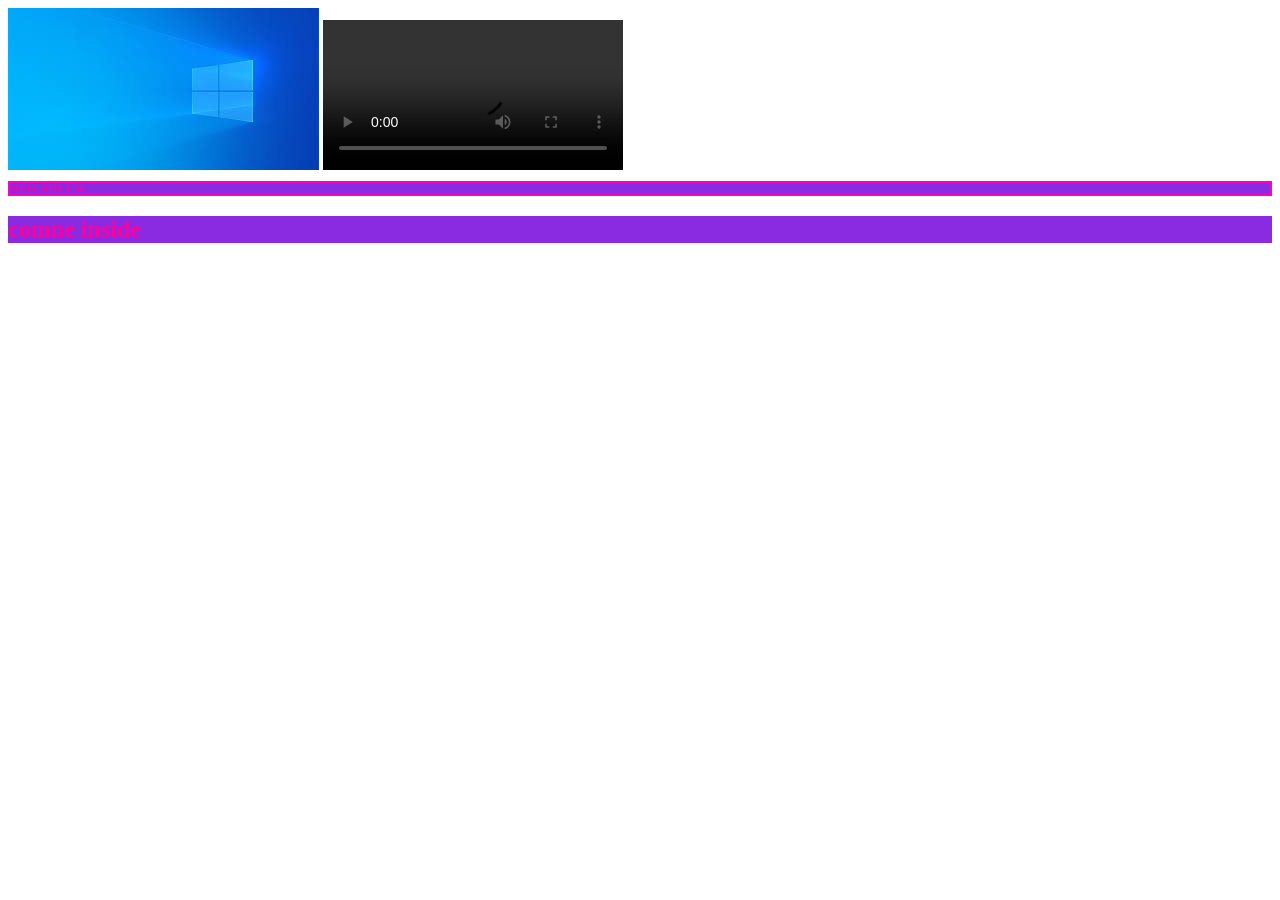
<file: index.html>
<!DOCTYPE html>
<html lang="en">
<head>
    <meta charset="UTF-8">
    <meta http-equiv="X-UA-Compatible" content="IE=edge">
    <meta name="viewport" content="width=device-width, initial-scale=1.0">
<link rel="stylesheet" href="index.css">
    <title>::Index page ::</title>
    <style>
        h1,h2{color: rgb(255, 0, 157);
        background: blueviolet;
    }
    
    </style>
</head>
<body>
   
   <img src="./desktop.jpg">
   <video src="./mov_bbb (1).mp4" controls></video>
   <h1>WELCOME CSE</h1>
   <h2>comne inside</h2>
</body>
</html>
</file>
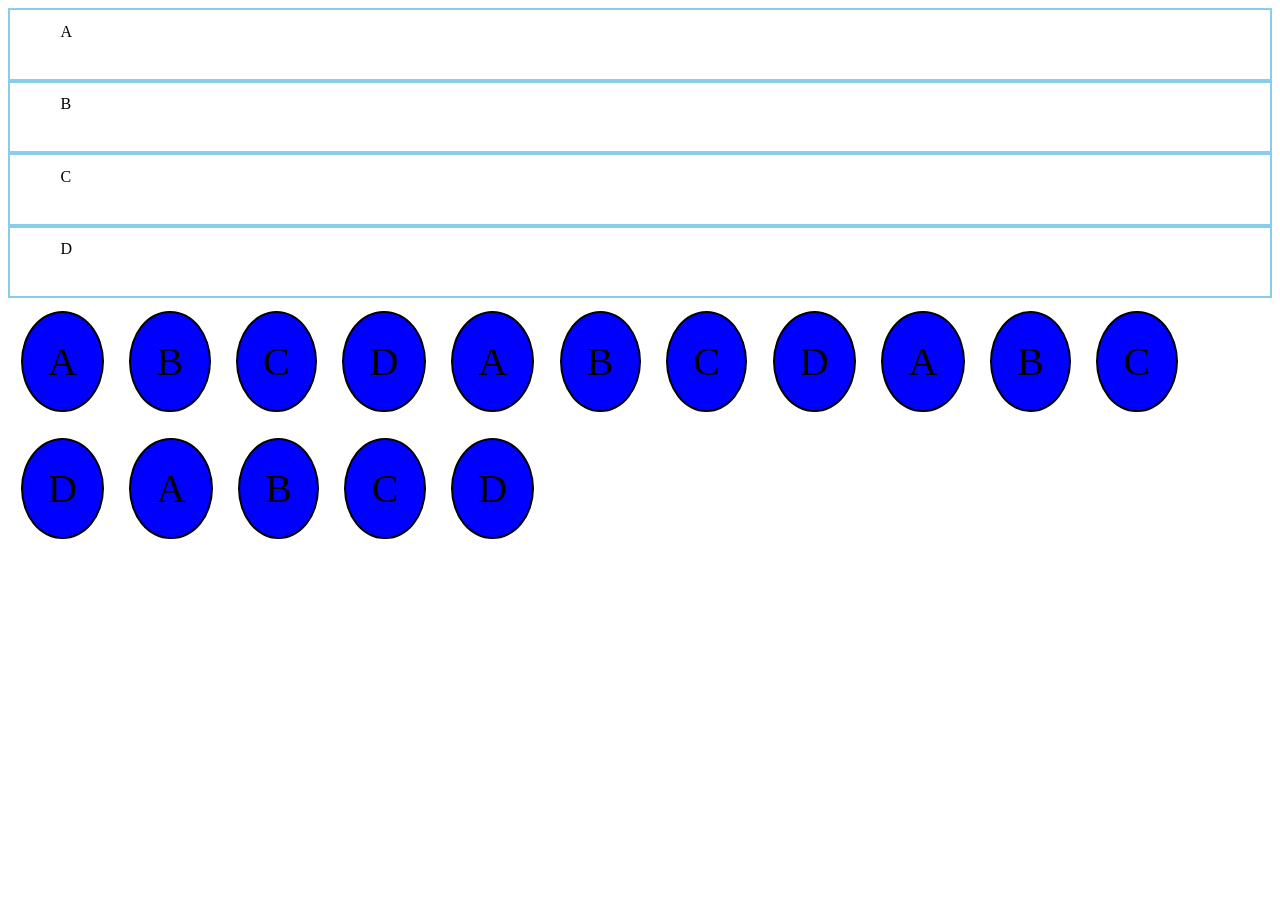
<file: flex.html>
<!DOCTYPE html>
<html lang="en">
<head>
    <meta charset="UTF-8">
    <meta http-equiv="X-UA-Compatible" content="IE=edge">
    <meta name="viewport" content="width=>, initial-scale=1.0">
    <title>Document</title>
    <style>
        .flex div{
            border: 2px solid skyblue;
            padding: 1% 2% 3% 4%;
        }
        .flex3 div{
            border: 2px solid black;
            border-radius: 100%;
            padding: 2%;
            margin: 1%;
            font-size: 40px;
            background-color: blue;
        }
        .flex{
            display: flex;
            flex-direction: column;
            justify-content: flex-end;
            flex-wrap:nowrap;
        }
        .flex3{
            height: 500px;
            display: flex;
            /* row|| roew reverse|| column||column reverse*/
            flex-direction: row;
            flex-wrap: wrap;
            align-content:flex-start;
        }
    </style>
</head>
<body>
    <div class="flex">
        <div>A</div>
        <div>B</div>
        <div>C</div>
        <div>D</div>
    </div>
    <div class="flex3">
        <div>A</div>
        <div>B</div>
        <div>C</div>
        <div>D</div>
        <div>A</div>
        <div>B</div>
        <div>C</div>
        <div>D</div>
        <div>A</div>
        <div>B</div>
        <div>C</div>
        <div>D</div>
        <div>A</div>
        <div>B</div>
        <div>C</div>
        <div>D</div>
    </div>
    
</body>
</html>
</file>
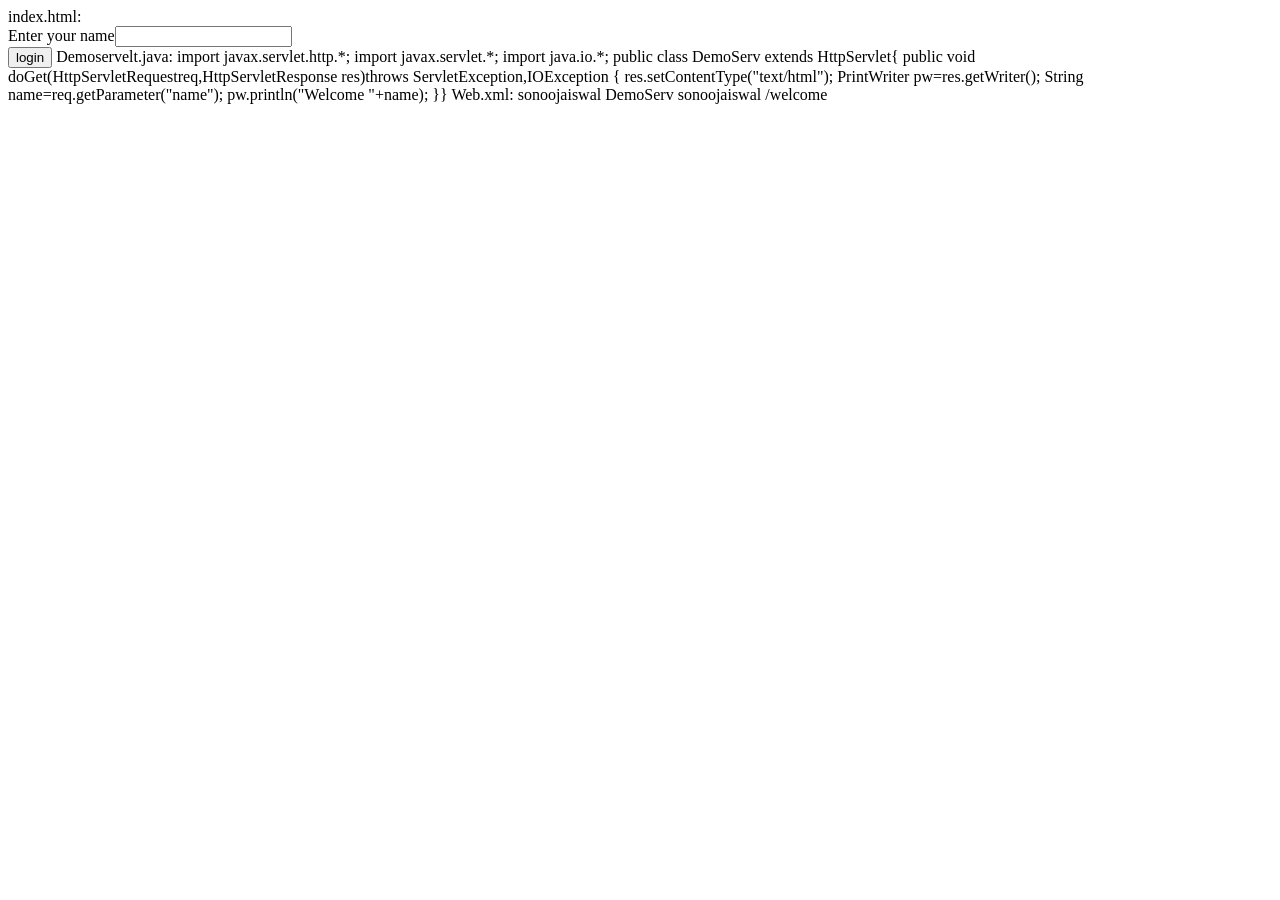
<file: gggg.html>
index.html:
<html>
<body>
<form action="welcome" method="get">
Enter your name<input type="text" name="name"><br>
<input type="submit" value="login">
</body>
</html>

Demoservelt.java:
import javax.servlet.http.*;
import javax.servlet.*;
import java.io.*;
public class DemoServ extends HttpServlet{
public void doGet(HttpServletRequestreq,HttpServletResponse res)throws ServletException,IOException
{
res.setContentType("text/html");
PrintWriter pw=res.getWriter();
String name=req.getParameter("name");
pw.println("Welcome "+name);
}}

Web.xml:
<web-app>
<servlet>
<servlet-name>sonoojaiswal</servlet-name>
<servlet-class>DemoServ</servlet-class>
</servlet>
<servlet-mapping>
<servlet-name>sonoojaiswal</servlet-name>
<url-pattern>/welcome</url-pattern>
</servlet-mapping>
</file>
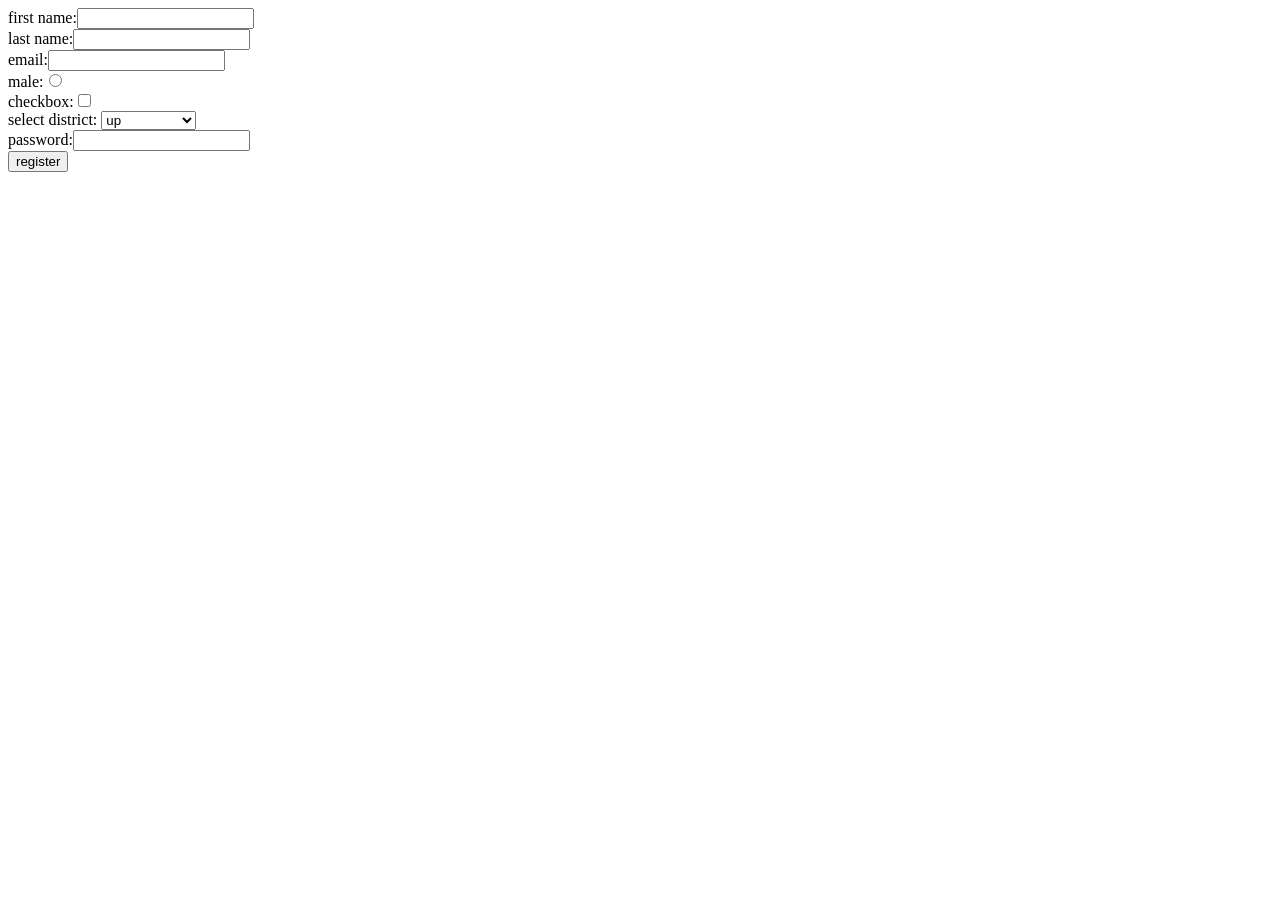
<file: register.html>
<!doctype html>
<html>
<head>
<title>REGISTER PAGE</title>
</head>
<body>
<form>
first name:<input type="text"><br>
last name:<input type="text"><br>
email:<input type="email"><br>
male:<input type="radio"><br>
checkbox:<input type="checkbox"><br>
select district:
<select>
<option>up</option>
<option disabled>ap</option>
<option>kadapa</option>
<option>east godvari</option>
</select><br>
password:<input type="password"><br>
<input type="submit" value="register"">
</form>

</body>
</html>
</file>
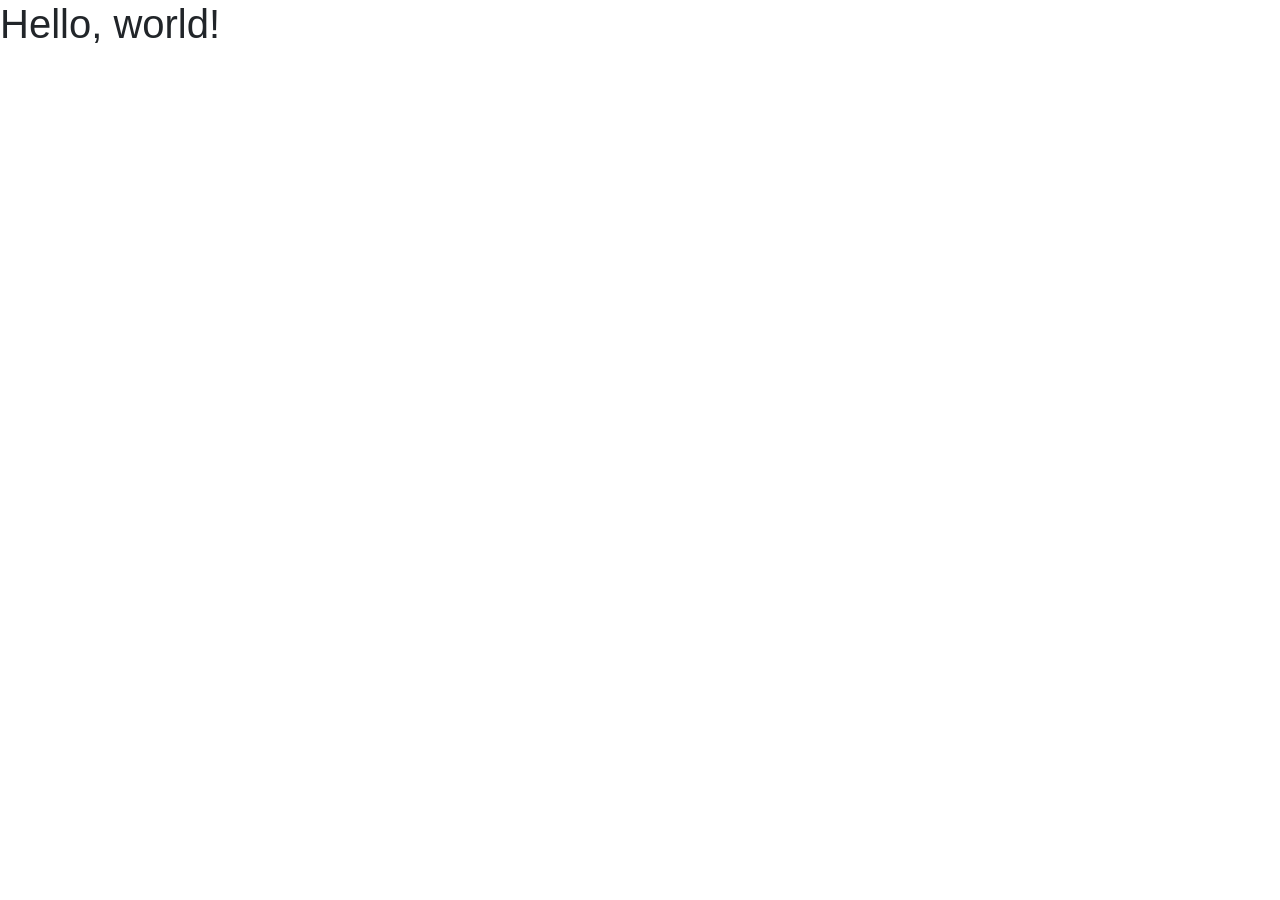
<file: s.html>
<!doctype html>
<html lang="en">
  <head>
    <!-- Required meta tags -->
    <meta charset="utf-8">
    <meta name="viewport" content="width=device-width, initial-scale=1, shrink-to-fit=no">

    <!-- Bootstrap CSS -->
    <link rel="stylesheet" href="https://cdn.jsdelivr.net/npm/bootstrap@4.6.1/dist/css/bootstrap.min.css" integrity="sha384-zCbKRCUGaJDkqS1kPbPd7TveP5iyJE0EjAuZQTgFLD2ylzuqKfdKlfG/eSrtxUkn" crossorigin="anonymous">

    <title>Hello, world!</title>
  </head>
  <body>
    <h1>Hello, world!</h1>

    <!-- Optional JavaScript; choose one of the two! -->

    <!-- Option 1: jQuery and Bootstrap Bundle (includes Popper) -->
    <script src="https://cdn.jsdelivr.net/npm/jquery@3.5.1/dist/jquery.slim.min.js" integrity="sha384-DfXdz2htPH0lsSSs5nCTpuj/zy4C+OGpamoFVy38MVBnE+IbbVYUew+OrCXaRkfj" crossorigin="anonymous"></script>
    <script src="https://cdn.jsdelivr.net/npm/bootstrap@4.6.1/dist/js/bootstrap.bundle.min.js" integrity="sha384-fQybjgWLrvvRgtW6bFlB7jaZrFsaBXjsOMm/tB9LTS58ONXgqbR9W8oWht/amnpF" crossorigin="anonymous"></script>

    <!-- Option 2: Separate Popper and Bootstrap JS -->
    <!--
    <script src="https://cdn.jsdelivr.net/npm/jquery@3.5.1/dist/jquery.slim.min.js" integrity="sha384-DfXdz2htPH0lsSSs5nCTpuj/zy4C+OGpamoFVy38MVBnE+IbbVYUew+OrCXaRkfj" crossorigin="anonymous"></script>
    <script src="https://cdn.jsdelivr.net/npm/popper.js@1.16.1/dist/umd/popper.min.js" integrity="sha384-9/reFTGAW83EW2RDu2S0VKaIzap3H66lZH81PoYlFhbGU+6BZp6G7niu735Sk7lN" crossorigin="anonymous"></script>
    <script src="https://cdn.jsdelivr.net/npm/bootstrap@4.6.1/dist/js/bootstrap.min.js" integrity="sha384-VHvPCCyXqtD5DqJeNxl2dtTyhF78xXNXdkwX1CZeRusQfRKp+tA7hAShOK/B/fQ2" crossorigin="anonymous"></script>
    -->
  </body>
</html>
</file>
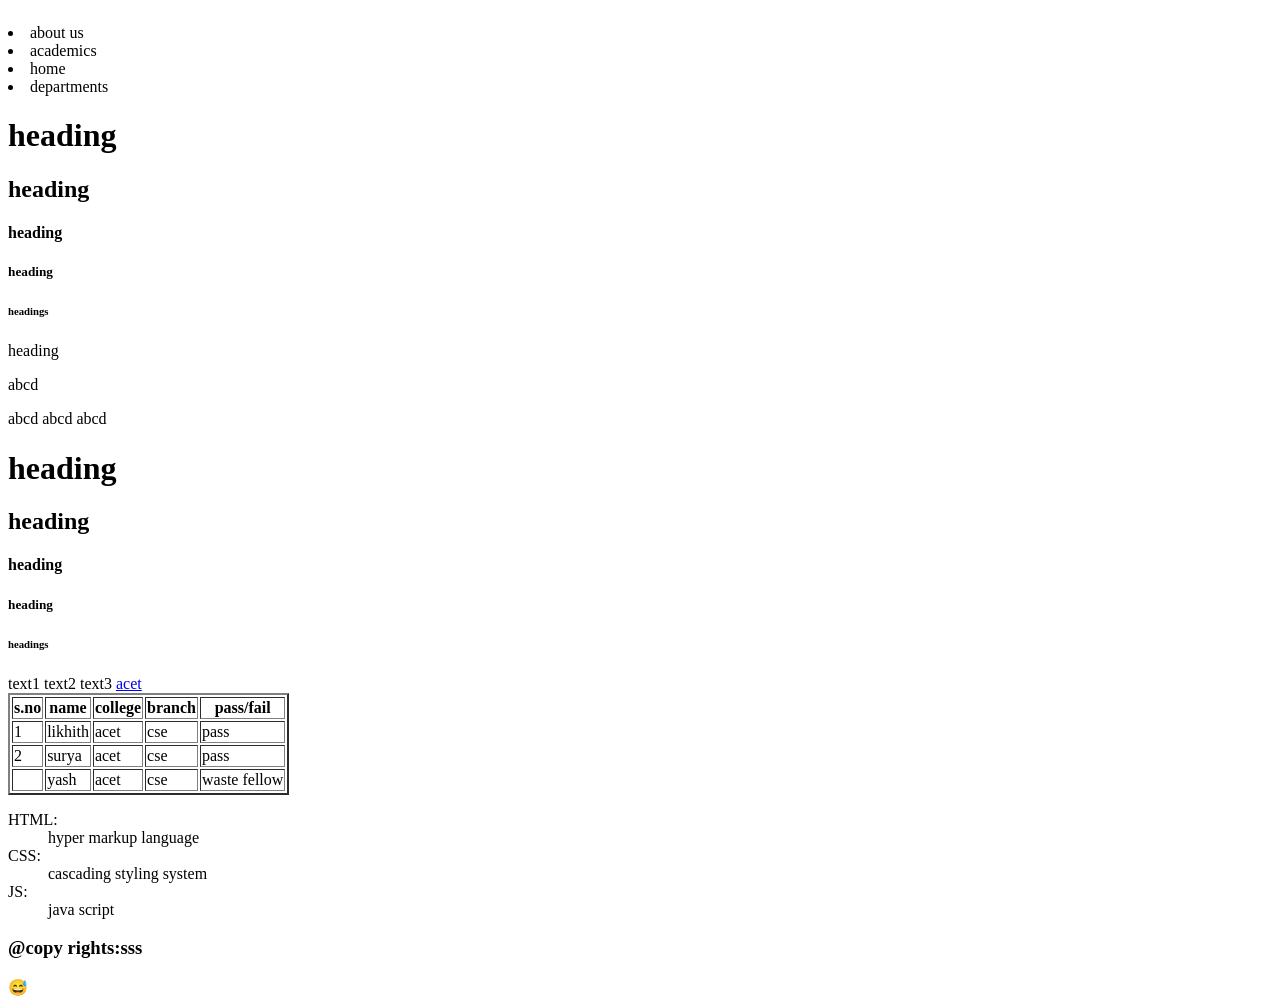
<file: sample.html>
<!doctype html>
 <html>

   <head>

    <title>
      :: LIKHITH ::
    </title>
   </head>

       <body>

         <header>

           <nav>
<h1><ul></h1>
<li>about us</li>
<li>academics</li>
<li>home</li>
<li>departments</li>
</ul>

           </nav>

        </header>
<div>
<h1>heading</h1>
<h2>heading</h2>
<h3heading></h3>
<h4>heading</h4>
<h5>heading</h5>
<h6>headings</h6>
<h>heading</h>
<p>abcd</p>
<p1>abcd</p1>
<p2>abcd</p2>
<p3>abcd</p4>
</div>
<div>
<h1>heading</h1>
<h2>heading</h2>
<h3heading></h3>
<h4>heading</h4>
<h5>heading</h5>
<h6>headings</h6>
<span>text1</span>
<span>text2</span>
<span>text3</span>
<a href="http://acet.ac.in/">acet</a >
</div>
<div>
<table border="2px">
<tr>
<th>s.no</th>
<th>name</th>
<th>college</th>
<th>branch</th>
<th>pass/fail</th>
</tr>
<tr>
<td>1</td>
<td>likhith</td>
<td>acet</td>
<td>cse</td>
<td>pass</td>
</tr>
<tr>
<td>2</td>
<td>surya</td>
<td>acet</td>
<td>cse</td>
<td>pass</td>
</tr>
<tr>
<td></td>
<td>yash</td>
<td>acet</td>
<td>cse</td>
<td color="red">waste fellow</td>
</tr>
</table>
</div>
<div>
<dl>
<dt>HTML:</dt>
<dd>hyper markup language</dd>
<dt>CSS:</dt>
<dd>cascading styling system</dd>
<dt>JS:</dt>
<dd>java script</dd>
</dl>
</div>
<footer>
<h3>@copy rights:sss</h3>

&#128517;

</footer>

      </body>

 </html>
</file>
<file: index.css>
h1{
    font-size: x-small;
    border: 2px solid rgb(252, 0, 197);
}
</file>
